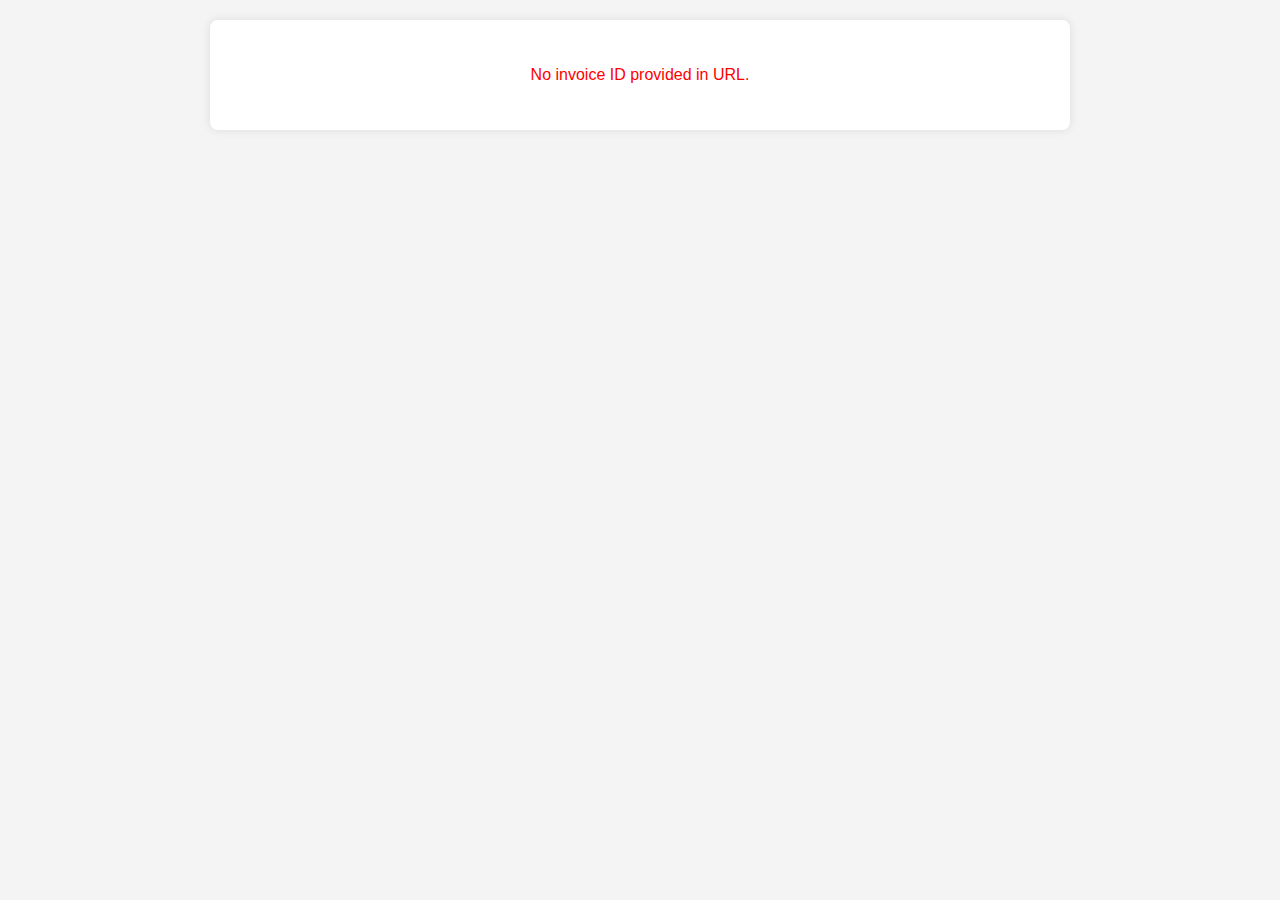
<file: src/main/resources/static/invoice.html>
<!DOCTYPE html>
<html lang="en">
<head>
    <meta charset="UTF-8">
    <title>Invoice</title>
    <style>
        body {
            font-family: Arial, sans-serif;
            background-color: #f4f4f4;
            margin: 0;
            padding: 20px;
        }
        .invoice-container {
            max-width: 800px;
            margin: auto;
            background-color: white;
            padding: 30px;
            border-radius: 8px;
            box-shadow: 0 0 10px rgba(0,0,0,0.1);
        }
        h1 {
            text-align: center;
            color: #333;
        }
        .info {
            margin: 15px 0;
        }
        .label {
            font-weight: bold;
        }
        table {
            width: 100%;
            border-collapse: collapse;
            margin-top: 15px;
        }
        th, td {
            padding: 8px 12px;
            border-bottom: 1px solid #ccc;
            text-align: left;
        }
        .back-button {
            display: block;
            margin: 40px auto 0;
            padding: 10px 20px;
            background-color: #2e7d32;
            color: white;
            border: none;
            border-radius: 4px;
            cursor: pointer;
            text-align: center;
            font-size: 16px;
        }
    </style>
</head>
<body>
<div class="invoice-container">
    <h1>Invoice</h1>
    <div class="info">
        <p><span class="label">Invoice Number:</span> <span id="invoiceNumber"></span></p>
        <p><span class="label">Created Date:</span> <span id="createdDate"></span></p>
        <p><span class="label">Total Amount:</span> ₹<span id="totalAmount"></span></p>
    </div>

    <div class="info">
        <h3>Items:</h3>
        <table id="itemTable">
            <thead>
            <tr>
                <th>Item Name</th>
                <th>Quantity</th>
                <th>Price (₹)</th>
            </tr>
            </thead>
            <tbody></tbody>
        </table>
    </div>

    <p style="text-align:center; margin-top: 40px;">Thank you for your purchase!</p>
    <button class="back-button" onclick="window.location.href='/'">Return to Home</button>
</div>

<script>
    const params = new URLSearchParams(window.location.search);
    const invoiceId = params.get("id");

    if (invoiceId) {
        fetch(`/invoice/${invoiceId}`)
            .then(response => {
                if (!response.ok) throw new Error("Invoice not found");
                return response.json();
            })
            .then(invoice => {
                document.getElementById("invoiceNumber").innerText = invoice.invoiceNumber;
                document.getElementById("createdDate").innerText = new Date(invoice.createdDate).toLocaleString();
                document.getElementById("totalAmount").innerText = invoice.totalAmount.toFixed(2);

                const tbody = document.querySelector("#itemTable tbody");
                invoice.order.orderItems.forEach(item => {
                    const tr = document.createElement("tr");
                    tr.innerHTML = `
                        <td>${item.inventory.itemName}</td>
                        <td>${item.quantity}</td>
                        <td>${item.price.toFixed(2)}</td>
                    `;
                    tbody.appendChild(tr);
                });
            })
            .catch(err => {
                document.querySelector(".invoice-container").innerHTML = `<p style="color:red;text-align:center;">Error loading invoice: ${err.message}</p>`;
            });
    } else {
        document.querySelector(".invoice-container").innerHTML = `<p style="color:red;text-align:center;">No invoice ID provided in URL.</p>`;
    }
</script>
</body>
</html>
</file>
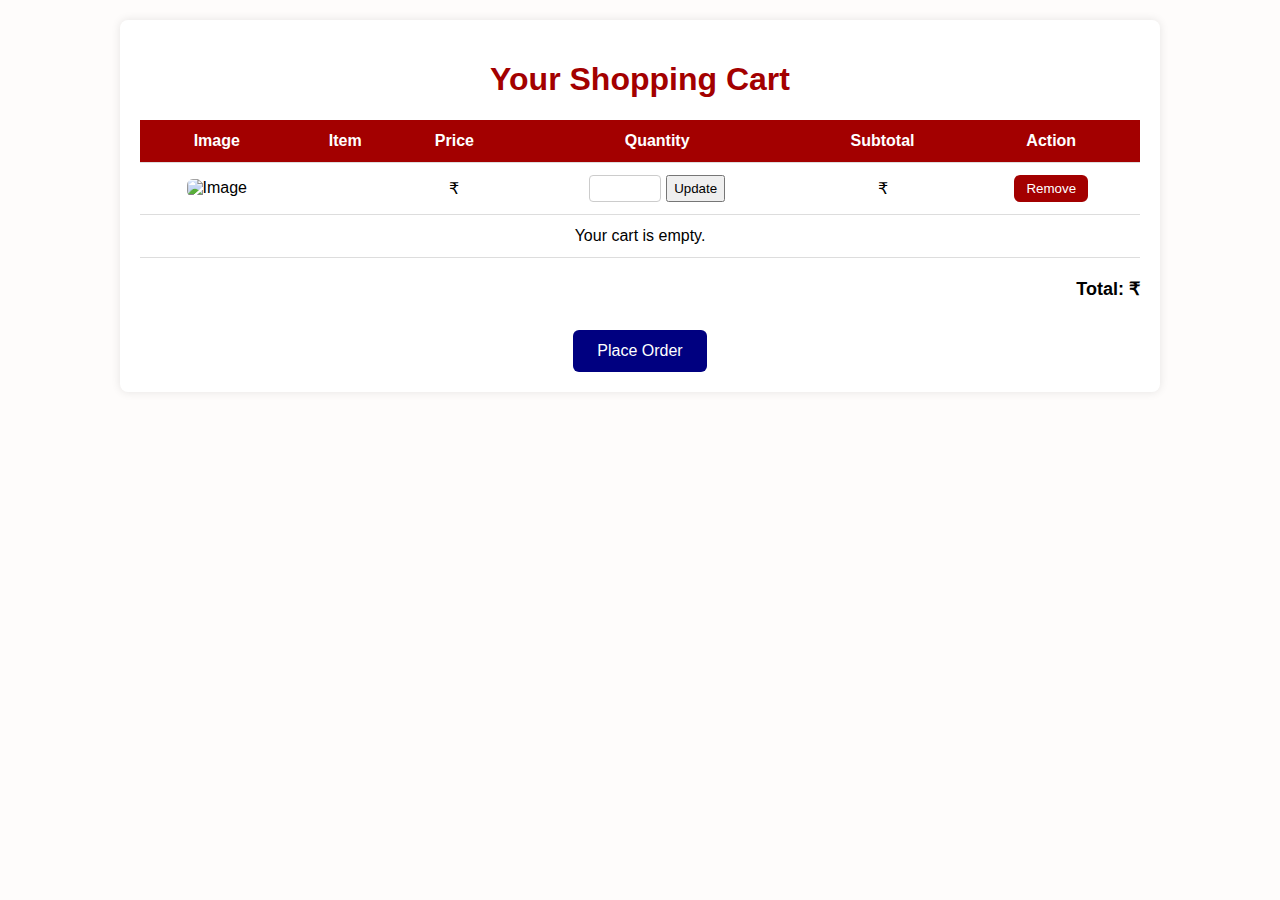
<file: src/main/resources/templates/cart.html>
<!DOCTYPE html>
<html xmlns:th="http://www.thymeleaf.org">
<head>
  <meta charset="UTF-8">
  <title>My Cart</title>
  <style>
    body {
      font-family: Arial, sans-serif;
      background-color: #fefcfb;
      margin: 0;
      padding: 20px;
    }

    h1 {
      text-align: center;
      color: #a30000;
    }

    .cart-container {
      max-width: 1000px;
      margin: auto;
      background-color: #fff;
      padding: 20px;
      border-radius: 8px;
      box-shadow: 0 0 10px rgba(0,0,0,0.1);
    }

    table {
      width: 100%;
      border-collapse: collapse;
      margin-top: 20px;
    }

    th, td {
      padding: 12px;
      border-bottom: 1px solid #ddd;
      text-align: center;
    }

    th {
      background-color: #a30000;
      color: white;
    }

    img {
      width: 80px;
      height: 80px;
      object-fit: cover;
      border-radius: 6px;
    }

    .total-section {
      text-align: right;
      margin-top: 20px;
      font-size: 18px;
      font-weight: bold;
    }

    .cart-actions button {
      background-color: #a30000;
      color: white;
      padding: 6px 12px;
      border: none;
      border-radius: 6px;
      cursor: pointer;
    }

    .cart-actions button:hover {
      background-color: #800000;
    }

    .checkout-btn {
      display: block;
      margin: 30px auto 0;
      background-color: navy;
      color: white;
      padding: 12px 24px;
      font-size: 16px;
      border: none;
      border-radius: 6px;
      cursor: pointer;
    }

    .checkout-btn:hover {
      background-color: #000066;
    }
  </style>
</head>
<body>
<div class="cart-container">
  <h1>Your Shopping Cart</h1>

  <table>
    <thead>
    <tr>
      <th>Image</th>
      <th>Item</th>
      <th>Price</th>
      <th>Quantity</th>
      <th>Subtotal</th>
      <th>Action</th>
    </tr>
    </thead>
    <tbody>
    <tr th:each="item : ${cart}">
      <td><img th:src="@{'/images/' + ${#strings.replace(item.inventory.itemName.toLowerCase(), ' ', '').replace('-', '')} + '.png'}" alt="Image"></td>
      <td th:text="${item.inventory.itemName}"></td>
      <td>₹<span th:text="${item.price}"></span></td>
      <td>
        <form th:action="@{/cart/update}" method="post" style="display: inline-flex; gap: 5px;">
          <input type="hidden" name="inventoryId" th:value="${item.inventory.id}"/>
          <input type="number" name="quantity" th:value="${item.quantity}" min="1" th:max="${item.inventory.quantity}" style="width: 60px; padding: 5px; border-radius: 4px; border: 1px solid #ccc;"/>
          <button type="submit">Update</button>
        </form>
      </td>
      <td>₹<span th:text="${item.price * item.quantity}"></span></td>
      <td class="cart-actions">
        <form th:action="@{/cart/remove}" method="post">
          <input type="hidden" name="inventoryId" th:value="${item.inventory.id}"/>
          <button type="submit">Remove</button>
        </form>
      </td>
    </tr>
    <tr th:if="${#lists.isEmpty(cart)}">
      <td colspan="6">Your cart is empty.</td>
    </tr>
    </tbody>
  </table>

  <div class="total-section">
    Total: ₹<span th:text="${total}"></span>
  </div>

  <form th:action="@{/cart/checkout}" method="post">
    <button class="checkout-btn" type="submit">Place Order</button>
  </form>
</div>
</body>
</html>
</file>
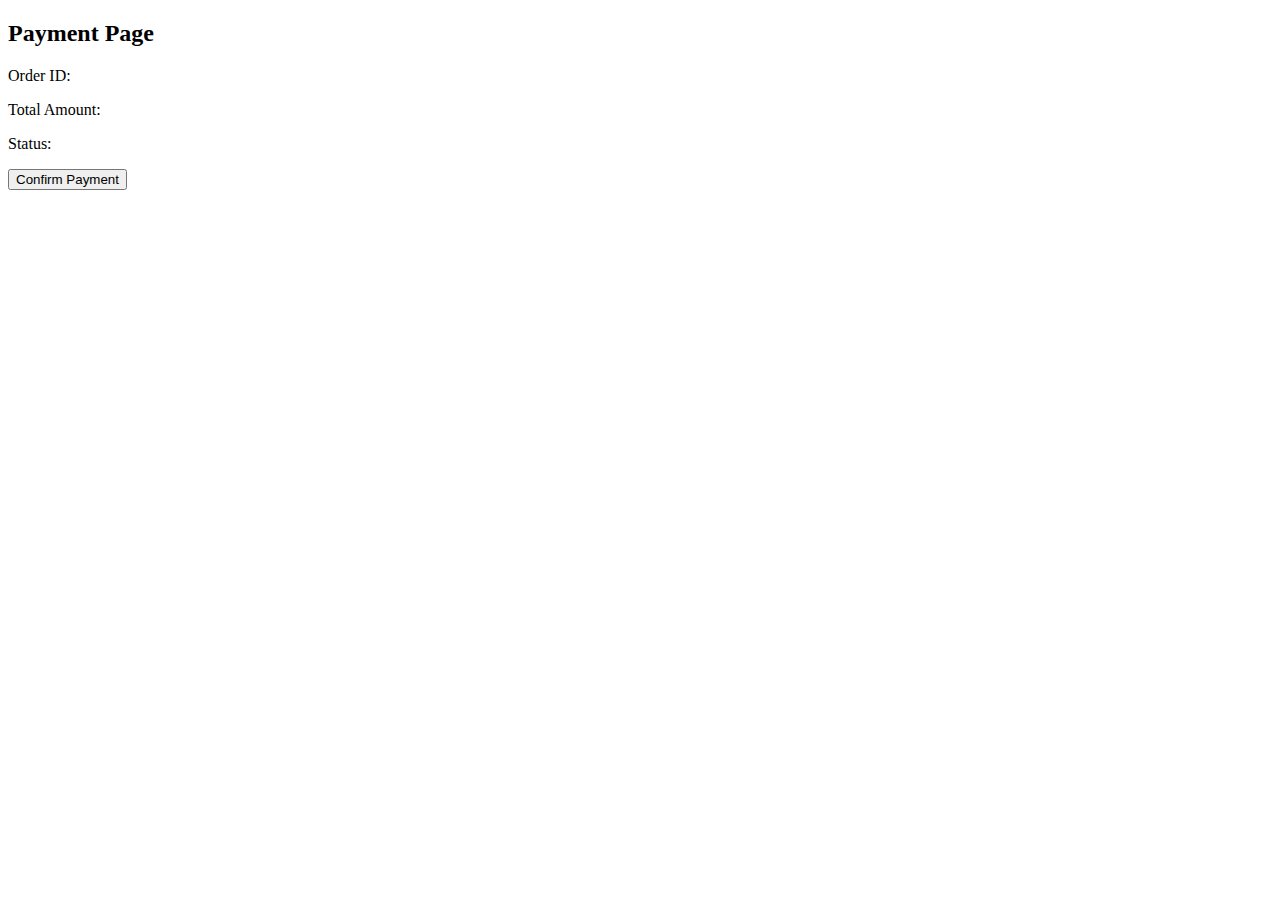
<file: src/main/resources/templates/payment.html>
<!DOCTYPE html>
<html xmlns:th="http://www.thymeleaf.org">
<head>
    <title>Payment Page</title>
</head>
<body>

<h2>Payment Page</h2>
<div>
    <p>Order ID: <span th:text="${orderId}"></span></p>
    <p>Total Amount: <span th:text="${totalAmount}"></span></p>
    <p>Status: <span th:text="${orderStatus}"></span></p>
</div>

<form th:action="@{/api/order/{orderId}/pay(orderId=${orderId})}" method="post">
    <button type="submit">Confirm Payment</button>
</form>

</body>
</html>
</file>
